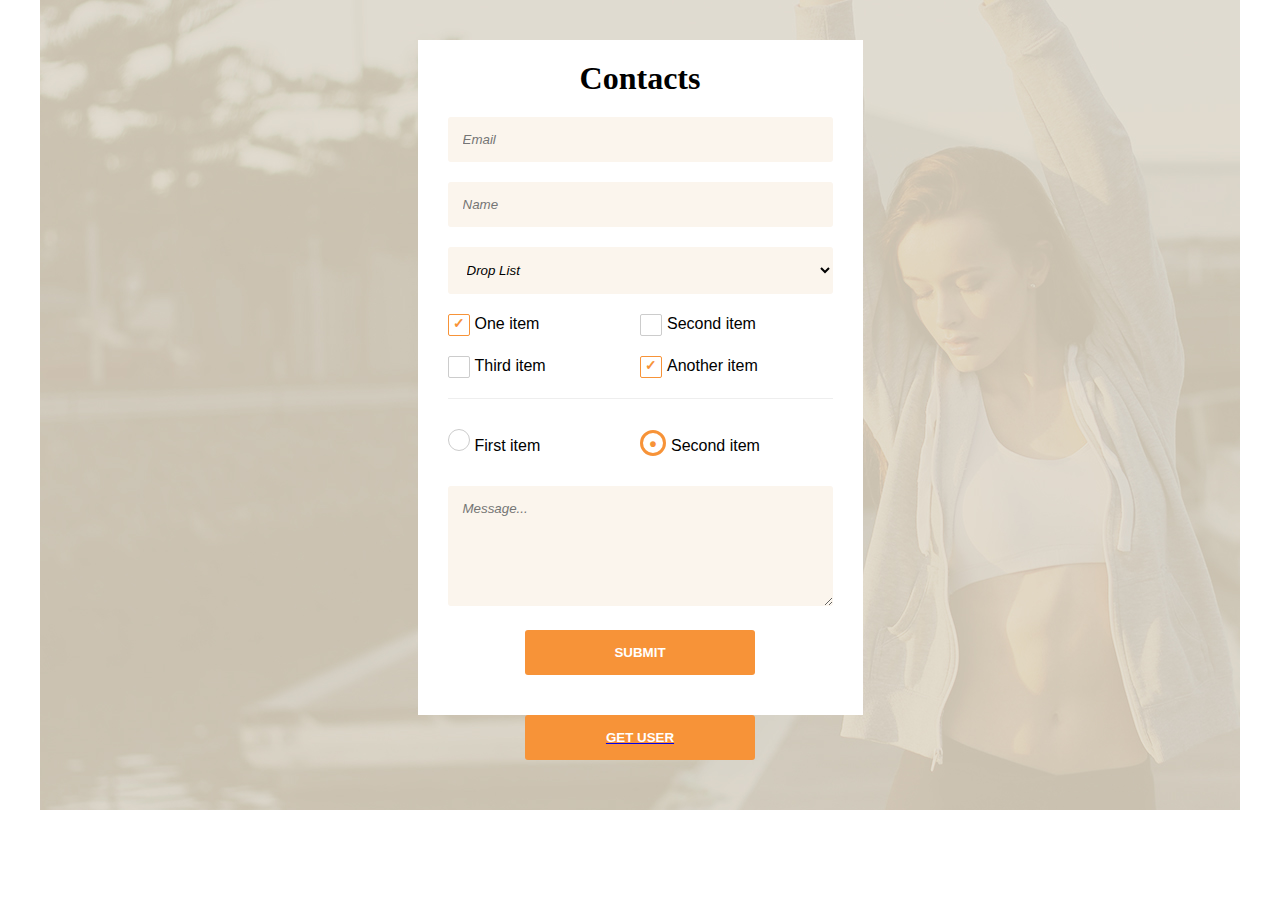
<file: index.html>
<!DOCTYPE html>
<html lang="en">

<head>
  <meta charset="UTF-8">
  <meta name="viewport" content="width=device-width, initial-scale=1.0">
  <meta http-equiv="X-UA-Compatible" content="ie=edge">
  <title>Form to send</title>
  <link rel="stylesheet" href="style/style.css">
  <script src="js/main.js"></script>
</head>

<body>
  <div class="container">
    <form action="#" name='myForm' onsubmit="validateForm()">
      <h1>Contacts</h1>
      <input type="email" name="email" placeholder="Email">
      <input type="text" name="firstname" placeholder="Name">
      <select name="droplist">
        <option value="" hidden>Drop List</option>
        <option value="option1">Option1</option>
        <option value="option2">Option2</option>
        <option value="option3">Option3</option>
      </select>

      <div class="checkbox-item">
        <label>
          <input type="checkbox" id=" item1" name="one-item" value="One item" checked>
          <span>One item</span>
        </label>
        <label>
          <input type="checkbox" id=" item2" name="second-item" value="Second item">
          <span>Second item</span>
        </label>
        <label>
          <input type="checkbox" id=" item3" name="third-item" value="Third item">
          <span>Third item</span>
        </label>
        <label>
          <input type="checkbox" id=" item4" name="another-item" value="Another item" checked>
          <span>Another item</span>
        </label>
      </div>

      <div class="radio-item">
        <label>
          <input type="radio" id=" item5" name="radiobutton" value="first-item">
          <span>First item</span>
        </label>
        <label>
          <input type="radio" id=" item6" name="radiobutton" value="second-item" checked>
          <span>Second item</span>
        </label>
      </div>

      <textarea name="text" rows="6" placeholder="Message..."></textarea>

      <button>SUBMIT</button>
      
    </form>
    <a href="second-page.html"><button>GET USER</button></a>
  </div>

</body>

</html>
</file>
<file: style/style.css>
* {
  margin: 0;
  padding: 0;
  box-sizing: border-box;
}

.container {
  max-width: 1200px;
  padding: 40px 0;
  margin: 0 auto;
  background-image: url(../images/background-image.jpg);
  background-repeat: no-repeat;
}

form {
  max-width: 445px;
  background-color: #fff;
  padding: 20px 30px 30px;
  margin: 0 auto;
}

h1 {
  font-family: "Bebas Neue";
  text-align: center;
  margin-bottom: 20px;
}

input,
select,
textarea {
  width: 100%;
  padding: 15px;
  margin-bottom: 20px;
  border-radius: 3px;
  border: 0;
  background-color: #fbf5ed;
  font-family: "Arial";
  font-style: italic;
}

div:not(.container) {
  font-size: 0;
}

label {
  font-size: 16px;
  font-family: "Arial";
  width: 50%;
  display: inline-block;
  cursor: pointer;
  margin: 0 0 20px;
}

label input {
  width: auto;
  display: none;
}


input[type="checkbox"] + span::before {
  content: "";
  font-weight: bold;
  text-align: center;
  vertical-align: middle;
  font-size: 20px;
  display: inline-block;
  width: 20px;
  height: 20px;
  border: 1px solid #ccc;
  border-radius: 2px;
  margin-right: 5px;
}

input[type="checkbox"]:checked + span::before {
  content: "\2713";
  color: #f79338;
  font-size: 14px;
  border-color: #f79338;
}

.checkbox-item:after {
  content: "";
  display: block;
  background: #eee;
  height: 1px;
  margin-bottom: 20px;
}

.radio-item {
  padding: 10px 0;
}

input[type="radio"] + span::before {
  content: "";
  font-weight: bold;
  text-align: center;
  font-size: 20px;
  display: inline-block;
  width: 20px;
  height: 20px;
  border: 1px solid #ccc;
  border-radius: 100%;
  margin-right: 5px;
}

input[type="radio"]:checked + span::before {
  border: 3px solid #f79338;
  content: "\2022";
  color: #f79338;
}

button {
  width: 230px;
  padding: 15px;
  margin: 0 auto 10px;
  display: block;
  font-weight: bold;
  color: #fff;
  background-color: #f79338;
  border-radius: 3px;
  border: 0;
  cursor: pointer;
}
</file>
